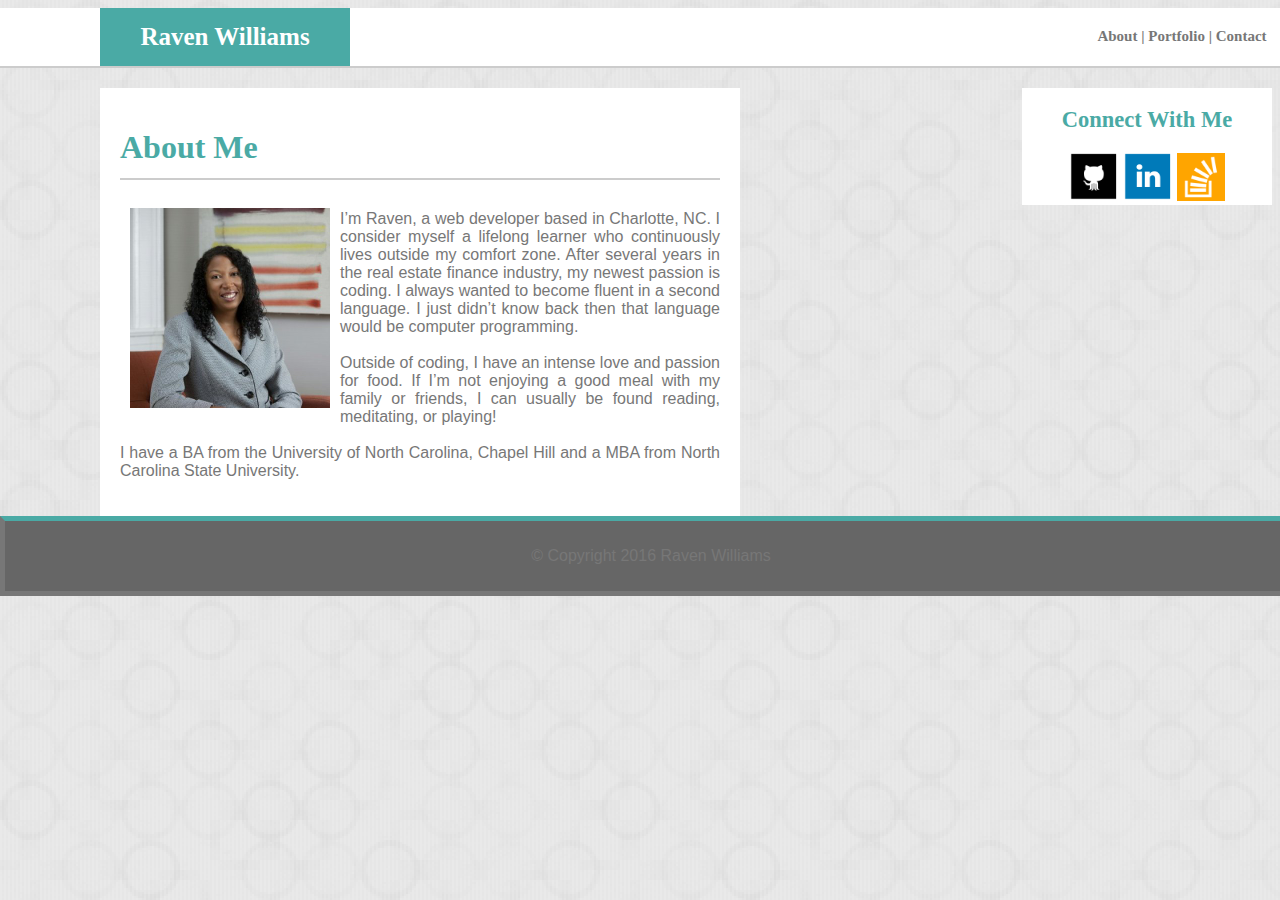
<file: index.html>
<!Doctype html>
<html lang="en-us">

<head>
  <meta charset="UTF-8">
  <title>Basic Bio</title>
  <link rel = "stylesheet" type="text.css" href="assets/css/reset.css">
  <link rel="stylesheet" type="text/css" href="assets/css/style.css">
</head>

<body>
<div class = "heading">
<h1 id = "name"> Raven Williams </h1>
<h3 id ="links"> <a href = "index.html">About</a> | <a href = "portfolio.html">Portfolio </a>| <a href = "contact.html" >Contact</a> </h3>
</div>


<div class = "wrapper">
<section id = "content">
<h1 id = "about"> About Me </h1>
<img id = "mypic" src = "assets/images/Profile.jpg" width = "200">

<p id = "details">I’m Raven, a web developer based in Charlotte, NC.  I consider myself a lifelong learner who continuously lives outside my comfort zone.  After several years in the real estate finance industry, my newest passion is coding.  I always wanted to become fluent in a second language.  I just didn’t know back then that language would be computer programming. 
<br> 
<br>
Outside of coding, I have an intense love and passion for food.  If I’m not enjoying a good meal with my family or friends, I can usually be found reading, meditating, or playing! 
<br>
<br>
I have a BA from the University of North Carolina, Chapel Hill and a MBA from North Carolina State University. </p>
</section>
</div>

<div class = "connect">
<h2> Connect With Me </h2>
<a href = "https://github.com/rlawton512" target = "_blank"> <img src= "assets/images/github_square_black.png" width = "50"/> </a>

<a href = "https://www.linkedin.com/in/raven-williams-2712045/" target = "_blank"> <img src = "assets/images/linkedin_square_color.png" width ="50"/> </a>

<a href = "https://stackoverflow.com/users/7653252/raven?tab=profile" target = "_blank"> <img src = "assets/images/stackoverflow.png" width = "48"></a>
</div>

<footer>
	<p> © Copyright 2016 Raven Williams </p>
</footer>

</body>
</html>
</file>
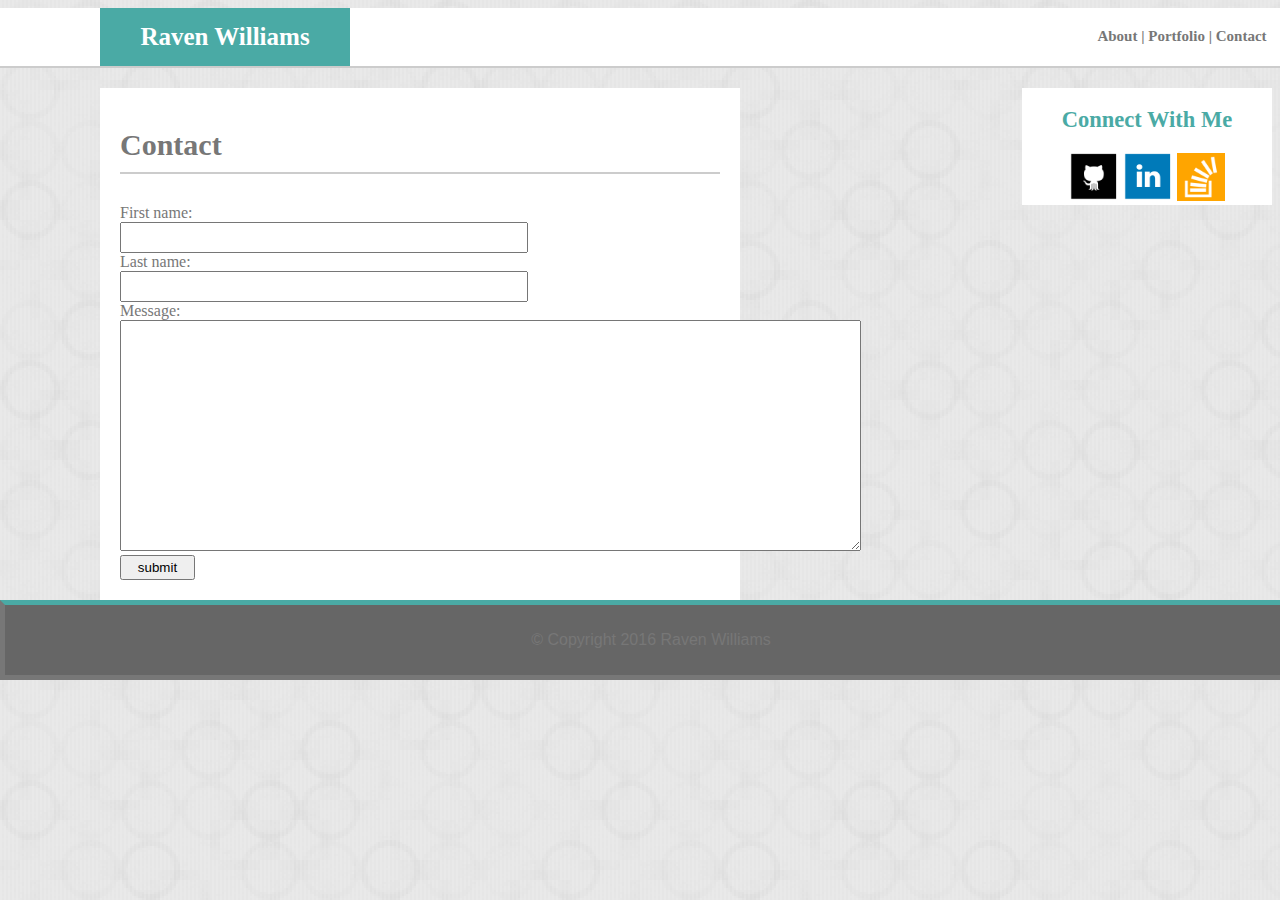
<file: contact.html>
<!Doctype html>
<html lang="en-us">

<head>
  <meta charset="UTF-8">
  <title>Basic Bio</title>
  <link rel = "stylesheet" type="text.css" href="assets/css/reset.css">
  <link rel="stylesheet" type="text/css" href="assets/css/style.css">
</head>

<body>
<div>
<h1 id ="name"> Raven Williams </h1>
<h3 id ="links"> <a href = "index.html">About</a> | <a href = "portfolio.html">Portfolio </a>| <a href = "contact.html" >Contact</a> </h3>
</div>

<div class = "wrapper">
<h1 id ="contact"> Contact </h1>
<form id = "form1">
	First name: <br>
	<input type="text" name="firstname">
	<br>
	Last name: <br>
	<input type="text" name="lastname">
	<br>
	Message: <br>
	<textarea rows="15" cols="90"></textarea>
	<br>
	<input id = "submit" type = "submit" value="submit">
</form>	
</div>

<div class = "connect">
<h2> Connect With Me </h2>
<a href = "https://github.com/rlawton512" target = "_blank"> <img src= "assets/images/github_square_black.png" width = "50"/> </a>

<a href = "https://www.linkedin.com/in/raven-williams-2712045/" target = "_blank"> <img src = "assets/images/linkedin_square_color.png" width ="50"/> </a>

<a href = "https://stackoverflow.com/users/7653252/raven?tab=profile" target = "_blank"> <img src = "assets/images/stackoverflow.png" width = "48"></a>
</div>

<footer>
	<p> © Copyright 2016 Raven Williams </p>
</footer>	

</body>
</html>
</file>
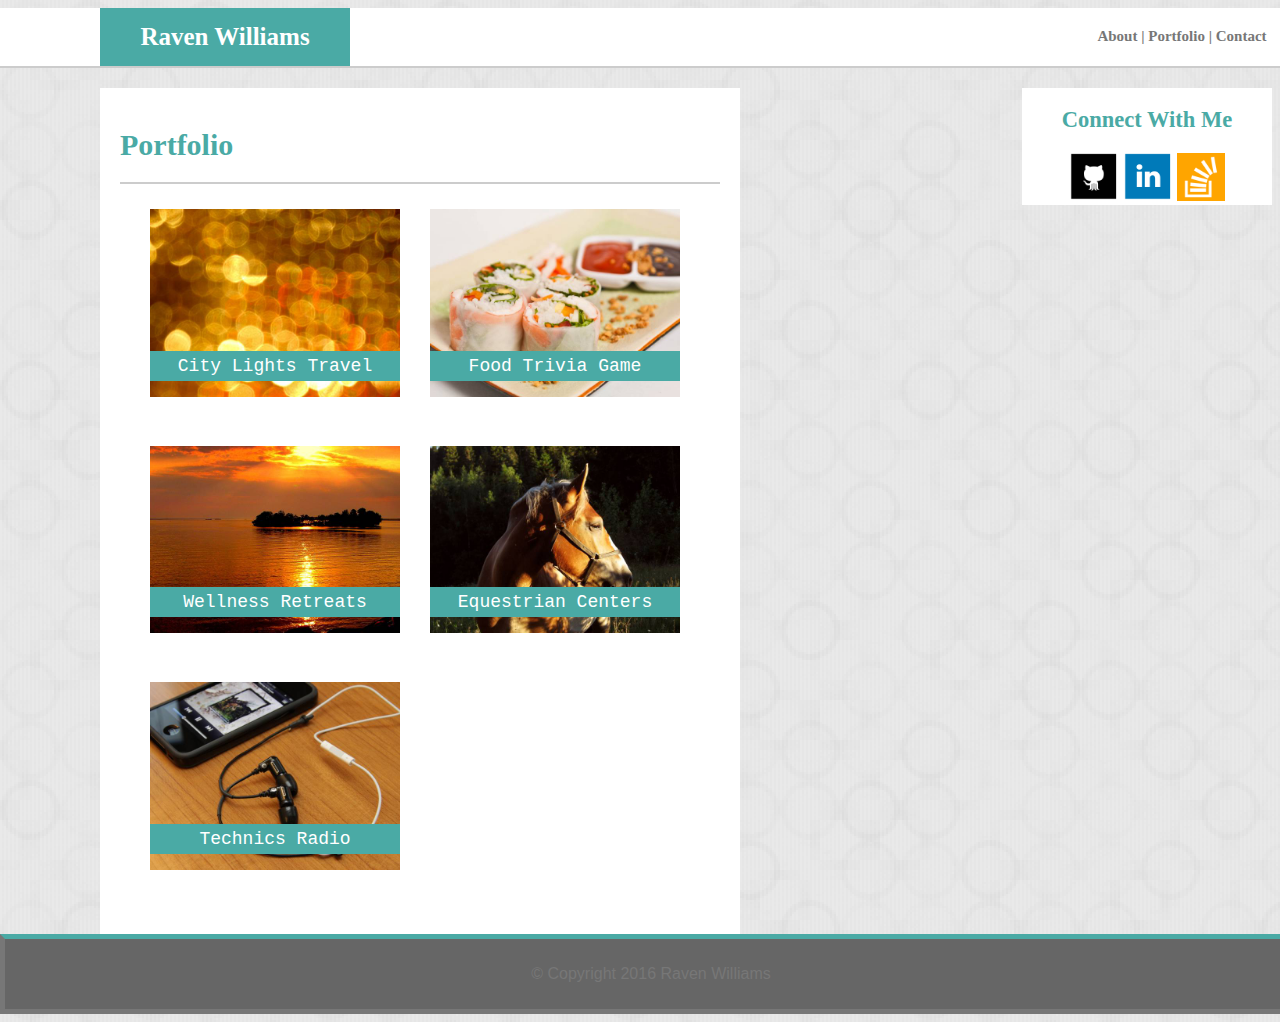
<file: portfolio.html>
<!Doctype html>
<html lang="en-us">

<head>
  <meta charset="UTF-8">
  <title>Basic Bio</title>
  <link rel = "stylesheet" type="text.css" href="assets/css/reset.css">
  <link rel="stylesheet" type="text/css" href="assets/css/style.css">
</head>

<body>
<div>
<h1 id ="name"> Raven Williams </h1>
<h3 id ="links"> <a href = "index.html">About</a> | <a href = "portfolio.html">Portfolio </a>| <a href = "contact.html" >Contact</a> </h3>
</div>

<div class = "wrapper">
	<h1 id ="portfolio"> Portfolio </h1>

	<div class = "box">
	<img src = "assets/images/citylights.jpg" width="250">
	<p class = "box-text">City Lights Travel</p>
	</div>
	
	<div class = "box">
	<img src = "assets/images/food.jpg" width="250">
	<p class = "box-text">Food Trivia Game</p>
	</div>

	<div class = "box">
	<img src = "assets/images/retreat.jpg" width="250">
	<p class = "box-text">Wellness Retreats</p>
	</div>

	<div class = "box">
	<img src = "assets/images/horse.jpg" width="250">
	<p class = "box-text">Equestrian Centers</p>
	</div>

	<div class = "box">
	<img src = "assets/images/technics.jpg" width="250">
	<p class = "box-text">Technics Radio</p>
	</div>

</div>

<div class = "connect">
	<h2> Connect With Me </h2>

	<a href = "https://github.com/rlawton512" target = "_blank"> <img src= "assets/images/github_square_black.png" width = "50"/> </a>

	<a href = "https://www.linkedin.com/in/raven-williams-2712045/" target = "_blank"> <img src = "assets/images/linkedin_square_color.png" width ="50"/> </a>

	<a href = "https://stackoverflow.com/users/7653252/raven?tab=profile" target = "_blank"> <img src = "assets/images/stackoverflow.png" width = "48"></a>
</div>

<footer>
	<p> © Copyright 2016 Raven Williams </p>
</footer>	

</body>
</html>
</file>
<file: assets/css/style.css>
body {
	background-image: url("../images/strange_bullseyes.png");
	margin-left: 0px
}

h1,h2,h3 { 
font-family: 'Georgia', Times, Times New Roman, serif;
 }

 p,h4 {
 	font-family: 'Arial', 'Helvetica Neue', Helvetica, sans-serif; 
 }


.heading{
	position:relative;
	width:100%;
}

#links {
  	height: 18px;
  	width:98%;
  	padding: 20px;
  	margin-top: 0px;
  	margin-bottom: 20px;
  	background: #ffffff;
  	color: #777777;
  	text-align: right;
  	border-bottom: 2px solid #cccccc;
  	font-size: 15px;
  	text-decoration-style: none; 

}

a {
	text-decoration-line: none;
	color:#777777;
}

#name {
	position:absolute;
  	left: 100px;
  	margin-top: 0px;
  	width: 220px;
  	padding: 15px;
  	text-align: center;
  	background: #4aaaa5;
  	color: white;
  	font-size: 25px;
}

#about {
	color:#4aaaa5;
	font-size: 15px
	border-bottom: 10px solid black;
}

#details{
	border-top: 2px solid #cccccc;
	margin-top: -10px;
	padding-top: 30px;
	text-align:justify;
	color:#777777;
}

.wrapper {
  width: 600px;
  padding: 20px;
  float:left;
  margin-left: 100px;
  background-color: white;
}

.connect {
	width: 250px;
	padding: 50px
	border color: 1px solid #cccccc;
	background-color:white;
	font-size: 15px;
	text-align:center;
	float:right;
	color:#4aaaa5;
}

#mypic{
	float: left;
    margin: 0 10px 10px 10px;
    padding-top: 20px;
}

input {
	width:400px;
	height:25px;
	
}

#submit{
	width:75px;	
}

#form1 {
	border-top: 2px solid #cccccc;
	margin-top: -10px;
	padding-top: 30px;
	color:#777777;
}

#contact{
	color:#777777;
	font-size:30px;
}

#portfolio {
	color:#4aaaa5;
	font-size:30px;
	border-bottom: 2px solid #cccccc;
	padding-bottom: 20px;
}

.box {
	float:left;
	position:relative;
	width:100px;
	margin: -45px 70px -10px 0px;
	padding: 50px 80px 50px 30px;
}

.box-text {
	position:absolute;
	margin-top: -50px;
	margin-left: 0px;
	color:white;
	background: #4aaaa5;
	padding:5px 5px 5px 5px;
	width:240px;
	text-align: center;
	font-size: 18px;
	font-family: Courier New;
}

footer{
	clear:both;
	width:100%;
	margin-left: 0px;
	color:#777777;
	text-align: center;
	background: #666666;
	border: 5px solid;
	border-top-color: #4aaaa5;
	height:50px;
	padding:10px;
}
</file>
